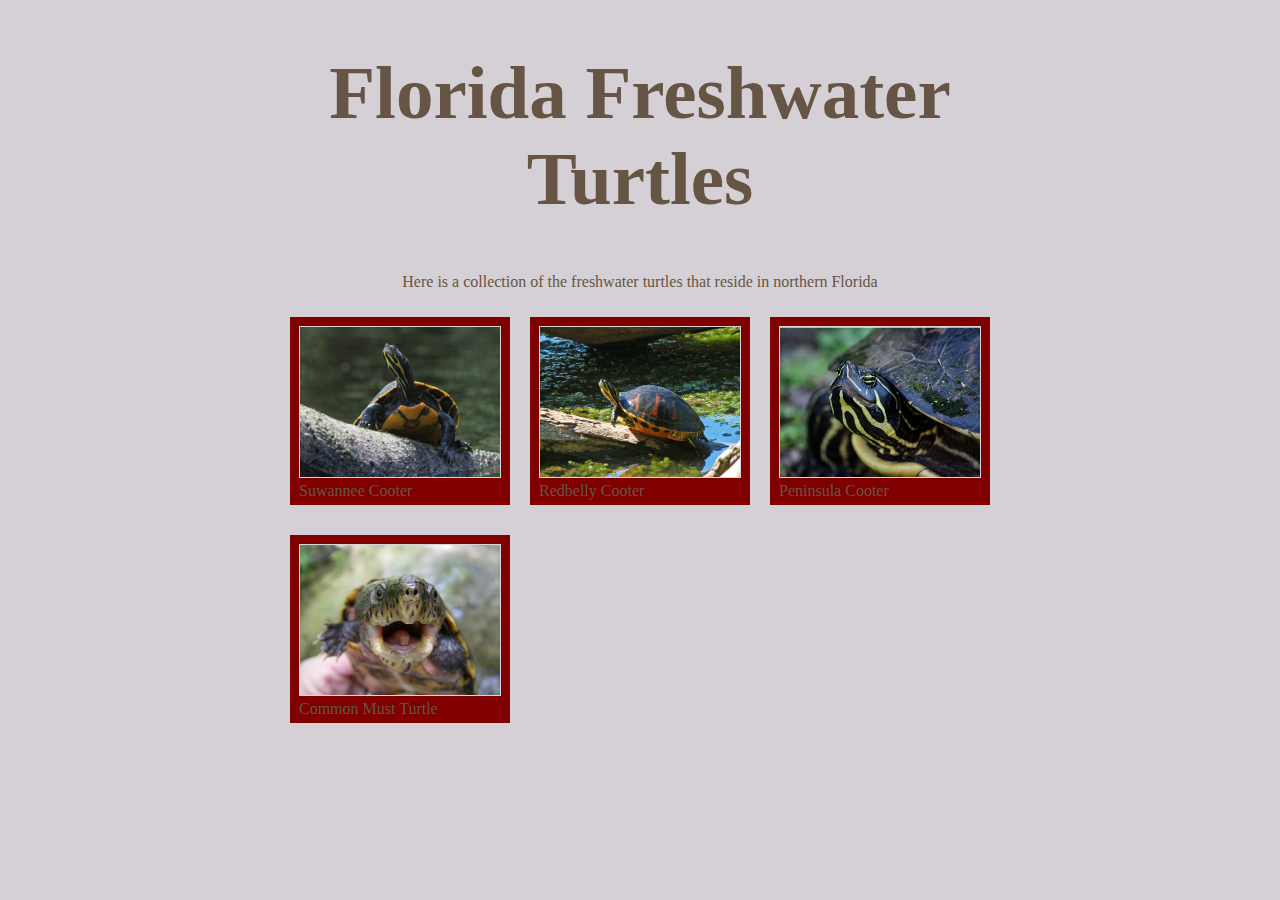
<file: first_website/index.html>
<!DOCTYPE html>
<html lang="en" dir="ltr">
  <head>
    <meta charset="utf-8">
    <title>Florida Turtles</title>
    <link rel="stylesheet" href="resources/css/style.css">
  </head>
  <body>
    <div class="wrapper">
      <div class="header">
        <h1>Florida Freshwater Turtles</h1>
        <p>Here is a collection of the freshwater turtles that reside in northern Florida</p>
      </div>
      <div class="entry">
        <figure><img src="resources/images/suwanneeCooter.jpg" alt="suwannee cooter" />
          <figcaption>Suwannee Cooter</figcaption>
        </figure>
      </div>
      <div class="entry">
        <figure><img src="resources/images/redbellyCooter.jpg" alt="redbelly cooter" />
          <figcaption>Redbelly Cooter</figcaption>
        </figure>
      </div>
      <div class="entry">
        <figure><img src="resources/images/Peninsula-cooter.jpg" alt="peninsula cooter" />
          <figcaption>Peninsula Cooter</figcaption>
        </figure>
      </div>
      <div class="entry">
        <figure><img src="resources/images/muskTurtle.jpg" alt="common musk turtle"/>
          <figcaption>Common Must Turtle</figcaption>
        </figure>
      </div>
    </div>

  </body>
</html>
</file>
<file: first_website/resources/css/style.css>
body {
  color: #665544;
  background-color: #d4d0d6;
  font-family: Georgia, "Times New Roman", serif;
  text-align: center;
}
.wrapper {
  width: 720px;
  margin: 0px auto;
}
.entry {
  width: 220px;
  float: left;
  margin: 10px;
  height: 198px;
}
.header {
  margin; 40px 0px 20px 0px;
}
figure {
  display: block;
  width: 202px;
  height: 170px;
  background-color: maroon;
  margin: 0px;
  padding: 9px;
  text-align: left;
}
figure img {
  width: 200px;
  height: 150px;
  border: 1px solid #d6d6d6;
}
h1 {
  font-size: 75px;
  font-family: Georgia;
  text-align: center;
}
</file>
